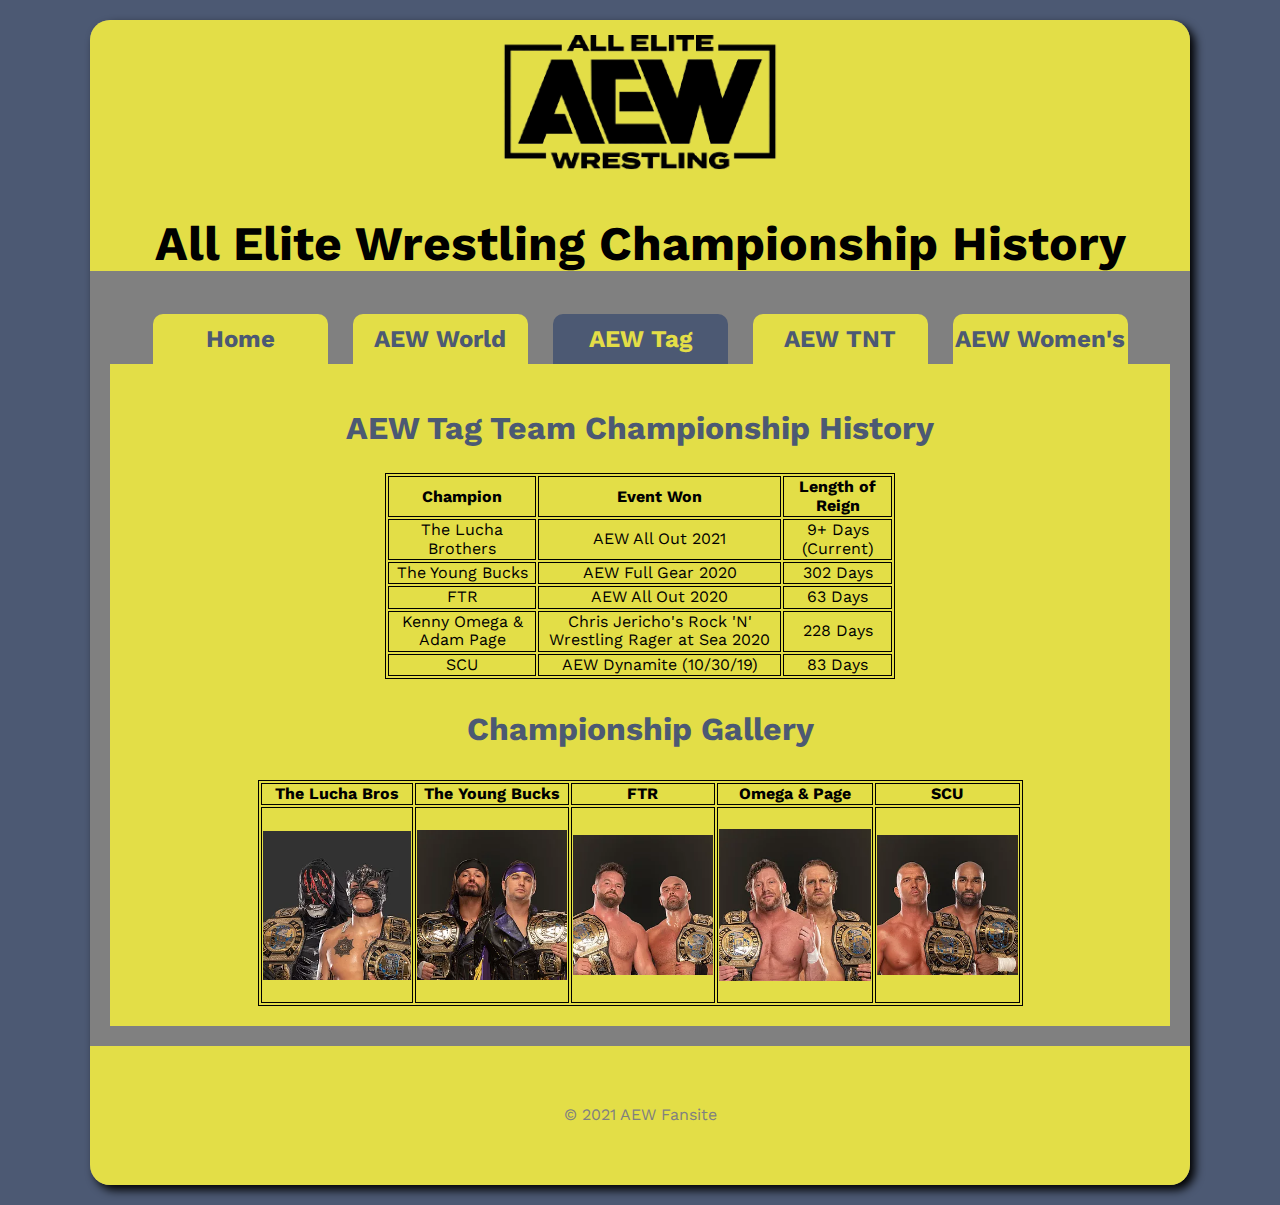
<file: AEW Tag.html>
<!DOCTYPE html>
<html lang="en">
<head>
    <title>All Elite Wrestling Championship History</title>
    <meta charset="utf-8">
    <link rel="preconnect" href="https://fonts.googleapis.com">
    <link rel="preconnect" href="https://fonts.gstatic.com" crossorigin>
    <link href="https://fonts.googleapis.com/css2?family=Ubuntu:wght@400;700&family=Work+Sans:wght@700&display=swap" rel="stylesheet">
    <link rel="stylesheet" href="css/normalize.css">
    <link rel="stylesheet" href="css/styles.css">
</head>

<body>
    <div id="container">
    <header>
        <img src="images/aew logo.png" alt="Company Logo">
        <h1>All Elite Wrestling Championship History</h1>
    </header>
    <nav>
            <a href="index.html">Home</a>
            <a href="AEW World Championship.html">AEW World</a>
            <a class="active" href="AEW Tag.html">AEW Tag</a>
            <a href="AEW TNT.html">AEW TNT</a>
            <a href="AEW Women's.html">AEW Women's</a>
    </nav>
    <main>
        <h2>AEW Tag Team Championship History</h2>
        <table class="center">
            <tr>
              <th>Champion</th>
              <th>Event Won</th>
              <th>Length of Reign</th>
            </tr>
            <tr>
              <td>The Lucha Brothers</td>
              <td>AEW All Out 2021</td>
              <td>9+ Days (Current)</td>
            </tr>
            <tr>
              <td>The Young Bucks</td>
              <td>AEW Full Gear 2020</td>
              <td>302 Days</td>
            </tr>
            <tr>
              <td>FTR</td>
              <td>AEW All Out 2020</td>
              <td>63 Days</td>
            </tr>
            <tr>
                <td>Kenny Omega & Adam Page</td>
                <td>Chris Jericho's Rock 'N' Wrestling Rager at Sea 2020</td>
                <td>228 Days</td>
              </tr>
              <tr>
                <td>SCU</td>
                <td>AEW Dynamite (10/30/19)</td>
                <td>83 Days</td>
              </tr>
          </table>

          <h3>Championship Gallery</h3>
          
          <table class="center2">
            <tr>
                <th>The Lucha Bros</th>
                <th>The Young Bucks</th>
                <th>FTR</th>
                <th>Omega & Page</th>
                <th>SCU</th>
            </tr>
            <tr>
                <td><img src="images/Lucha Bros.webp" alt="Lucha Bros" style="height:100%; width:100%"></td>
                <td><img src="images/Young Bucks.webp" alt="Young Bucks" style="height:100%; width:100%"></td>
                <td><img src="images/FTR.webp" alt="Jericho" style="height:100%; width:100%"></td>
                <td><img src="images/OmegaPage.webp" alt="Omega Page" style="height:100%; width:100%"></td>
                <td><img src="images/SCU.webp" alt="SCU" style="height:100%; width:100%"></td>
            </tr>
        </table>

        
    </main>

   
    <footer>&copy; 2021 AEW Fansite</footer>
</div>
</body>
</html>
</file>
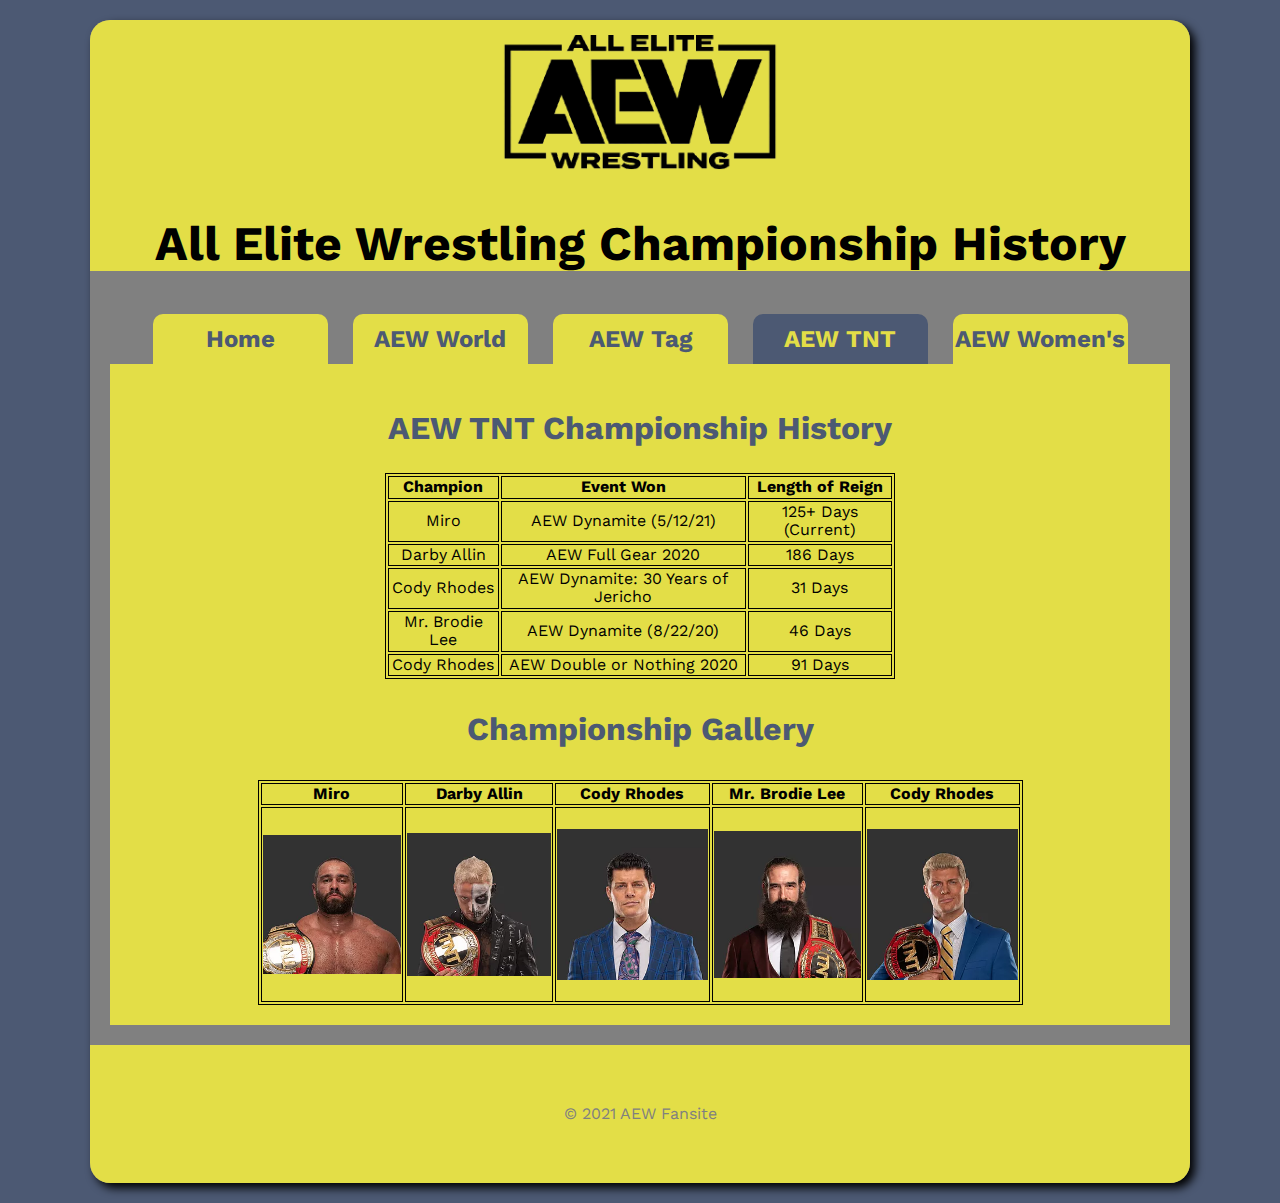
<file: AEW TNT.html>
<!DOCTYPE html>
<html lang="en">
<head>
    <title>All Elite Wrestling Championship History</title>
    <meta charset="utf-8">
    <link rel="preconnect" href="https://fonts.googleapis.com">
    <link rel="preconnect" href="https://fonts.gstatic.com" crossorigin>
    <link href="https://fonts.googleapis.com/css2?family=Ubuntu:wght@400;700&family=Work+Sans:wght@700&display=swap" rel="stylesheet">
    <link rel="stylesheet" href="css/normalize.css">
    <link rel="stylesheet" href="css/styles.css">
</head>

<body>
    <div id="container">
    <header>
        <img src="images/aew logo.png" alt="Company Logo">
        <h1>All Elite Wrestling Championship History</h1>
    </header>
    <nav>
            <a href="index.html">Home</a>
            <a href="AEW World Championship.html">AEW World</a>
            <a href="AEW Tag.html">AEW Tag</a>
            <a class="active" href="AEW TNT.html">AEW TNT</a>
            <a href="AEW Women's.html">AEW Women's</a>
    </nav>
    <main>
        <h2>AEW TNT Championship History</h2>
        <table class="center">
            <tr>
              <th>Champion</th>
              <th>Event Won</th>
              <th>Length of Reign</th>
            </tr>
            <tr>
              <td>Miro</td>
              <td>AEW Dynamite (5/12/21)</td>
              <td>125+ Days (Current)</td>
            </tr>
            <tr>
              <td>Darby Allin</td>
              <td>AEW Full Gear 2020</td>
              <td>186 Days</td>
            </tr>
            <tr>
              <td>Cody Rhodes</td>
              <td>AEW Dynamite: 30 Years of Jericho</td>
              <td>31 Days</td>
            </tr>
            <tr>
                <td>Mr. Brodie Lee</td>
                <td>AEW Dynamite (8/22/20)</td>
                <td>46 Days</td>
              </tr>
              <tr>
                <td>Cody Rhodes</td>
                <td>AEW Double or Nothing 2020</td>
                <td>91 Days</td>
              </tr>
          </table>

          <h3>Championship Gallery</h3>
          
          <table class="center2">
            <tr>
                <th>Miro</th>
                <th>Darby Allin</th>
                <th>Cody Rhodes</th>
                <th>Mr. Brodie Lee</th>
                <th>Cody Rhodes</th>
            </tr>
            <tr>
                <td><img src="images/miro.webp" alt="Miro" style="height:100%; width:100%"></td>
                <td><img src="images/darby.webp" alt="Darby" style="height:100%; width:100%"></td>
                <td><img src="images/codyblack.webp" alt="Cody" style="height:100%; width:100%"></td>
                <td><img src="images/brodie.webp" alt="Brodie" style="height:100%; width:100%"></td>
                <td><img src="images/codyblonde.webp" alt="Cody" style="height:100%; width:100%"></td>
            </tr>
        </table>

        
    </main>

   
    <footer>&copy; 2021 AEW Fansite</footer>
</div>
</body>
</html>
</file>
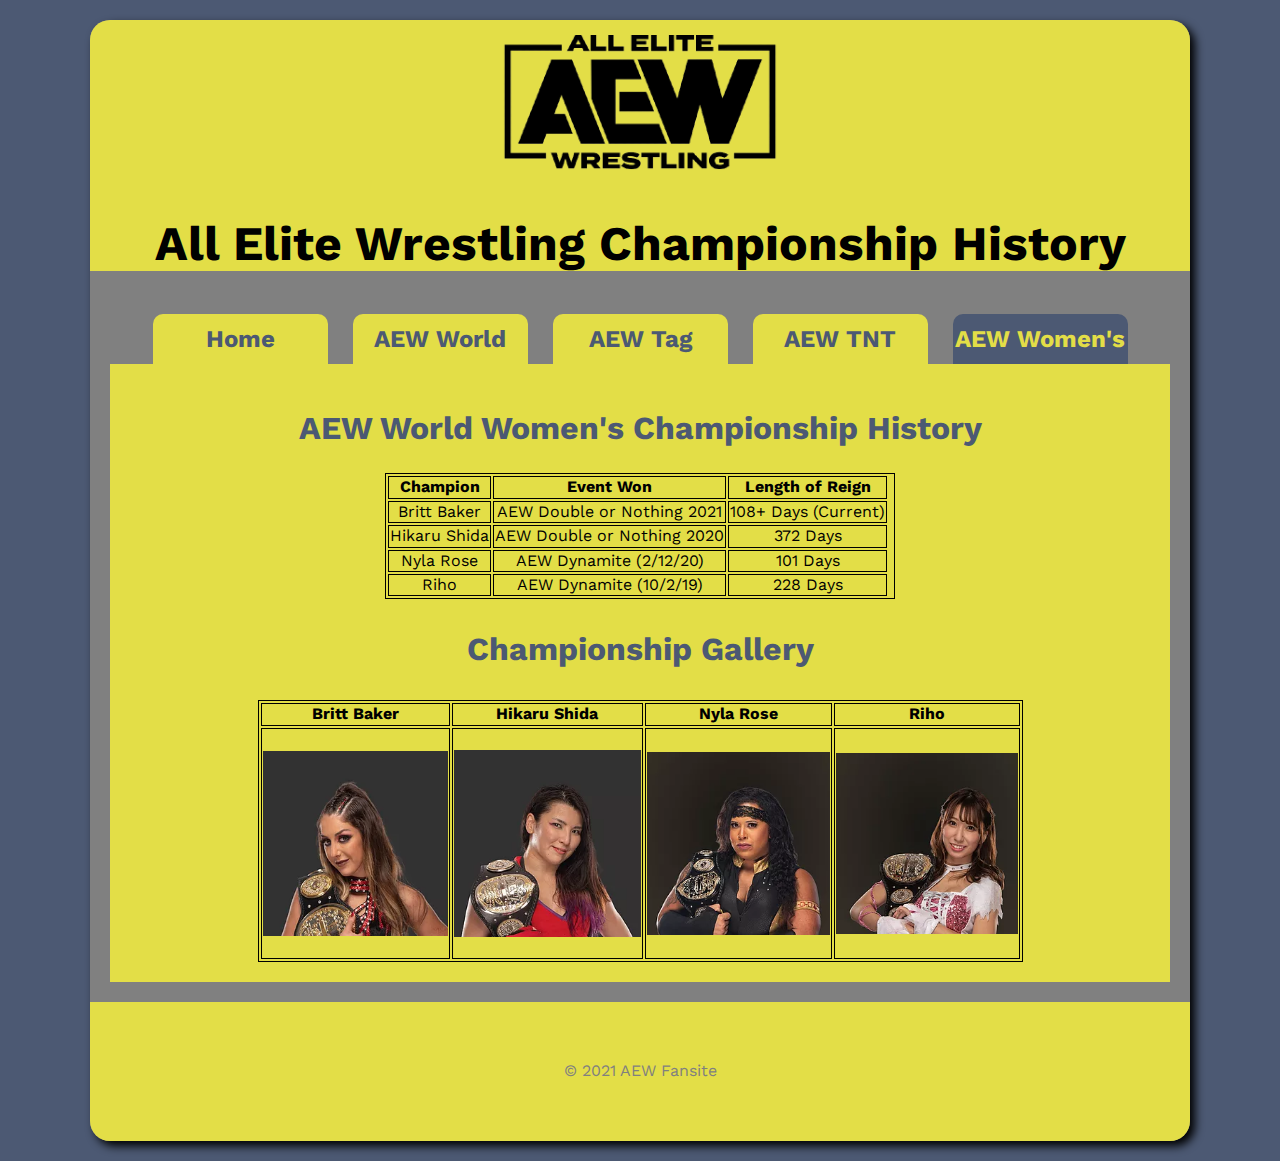
<file: AEW Women's.html>
<!DOCTYPE html>
<html lang="en">
<head>
    <title>All Elite Wrestling Championship History</title>
    <meta charset="utf-8">
    <link rel="preconnect" href="https://fonts.googleapis.com">
    <link rel="preconnect" href="https://fonts.gstatic.com" crossorigin>
    <link href="https://fonts.googleapis.com/css2?family=Ubuntu:wght@400;700&family=Work+Sans:wght@700&display=swap" rel="stylesheet">
    <link rel="stylesheet" href="css/normalize.css">
    <link rel="stylesheet" href="css/styles.css">
</head>

<body>
    <div id="container">
    <header>
        <img src="images/aew logo.png" alt="Company Logo">
        <h1>All Elite Wrestling Championship History</h1>
    </header>
    <nav>
            <a href="index.html">Home</a>
            <a href="AEW World Championship.html">AEW World</a>
            <a href="AEW Tag.html">AEW Tag</a>
            <a href="AEW TNT.html">AEW TNT</a>
            <a class="active" href="AEW Women's.html">AEW Women's</a>
    </nav>
    <main>
        <h2>AEW World Women's Championship History</h2>
        <table class="center">
            <tr>
              <th>Champion</th>
              <th>Event Won</th>
              <th>Length of Reign</th>
            </tr>
            <tr>
              <td>Britt Baker</td>
              <td>AEW Double or Nothing 2021</td>
              <td>108+ Days (Current)</td>
            </tr>
            <tr>
              <td>Hikaru Shida</td>
              <td>AEW Double or Nothing 2020</td>
              <td>372 Days</td>
            </tr>
            <tr>
              <td>Nyla Rose</td>
              <td>AEW Dynamite (2/12/20)</td>
              <td>101 Days</td>
            </tr>
            <tr>
                <td>Riho</td>
                <td>AEW Dynamite (10/2/19)</td>
                <td>228 Days</td>
              </tr>
          </table>

          <h3>Championship Gallery</h3>         
          <table class="center2">
            <tr>
                <th>Britt Baker</th>
                <th>Hikaru Shida</th>
                <th>Nyla Rose</th>
                <th>Riho</th>
            </tr>
            <tr>
                <td><img src="images/baker.webp" alt="Baker" style="height:100%; width:100%"></td>
                <td><img src="images/shida.webp" alt="Shida" style="height:100%; width:100%"></td>
                <td><img src="images/nyla.webp" alt="Rose" style="height:100%; width:100%"></td>
                <td><img src="images/riho.webp" alt="Riho" style="height:100%; width:100%"></td>
            </tr>
        </table>

        
    </main>

   
    <footer>&copy; 2021 AEW Fansite</footer>
</div>
</body>
</html>
</file>
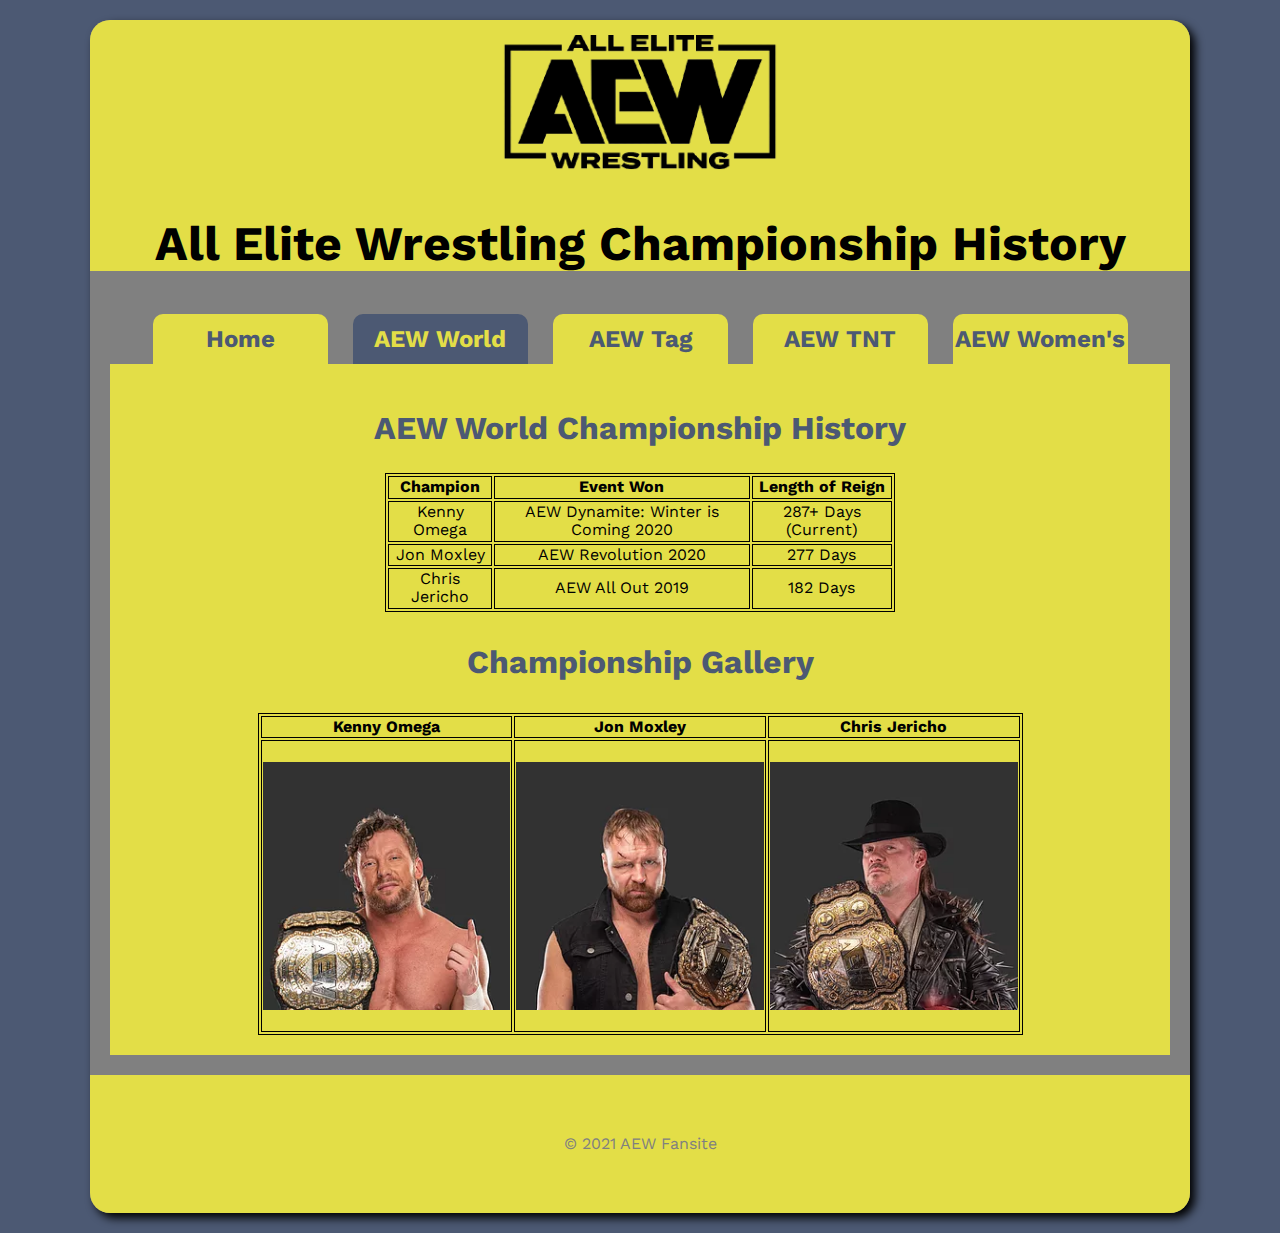
<file: AEW World Championship.html>
<!DOCTYPE html>
<html lang="en">
<head>
    <title>All Elite Wrestling Championship History</title>
    <meta charset="utf-8">
    <link rel="preconnect" href="https://fonts.googleapis.com">
    <link rel="preconnect" href="https://fonts.gstatic.com" crossorigin>
    <link href="https://fonts.googleapis.com/css2?family=Ubuntu:wght@400;700&family=Work+Sans:wght@700&display=swap" rel="stylesheet">
    <link rel="stylesheet" href="css/normalize.css">
    <link rel="stylesheet" href="css/styles.css">
</head>

<body>
    <div id="container">
    <header>
        <img src="images/aew logo.png" alt="Company Logo">
        <h1>All Elite Wrestling Championship History</h1>
    </header>
    <nav>
            <a href="index.html">Home</a>
            <a class="active" href="AEW World Championship.html">AEW World</a>
            <a href="AEW Tag.html">AEW Tag</a>
            <a href="AEW TNT.html">AEW TNT</a>
            <a href="AEW Women's.html">AEW Women's</a>
    </nav>
    <main>
        <h2>AEW World Championship History</h2>
        <table class="center">
            <tr>
              <th>Champion</th>
              <th>Event Won</th>
              <th>Length of Reign</th>
            </tr>
            <tr>
              <td>Kenny Omega</td>
              <td>AEW Dynamite: Winter is Coming 2020</td>
              <td>287+ Days (Current)</td>
            </tr>
            <tr>
              <td>Jon Moxley</td>
              <td>AEW Revolution 2020</td>
              <td>277 Days</td>
            </tr>
            <tr>
              <td>Chris Jericho</td>
              <td>AEW All Out 2019</td>
              <td>182 Days</td>
            </tr>
          </table>

          <h3>Championship Gallery</h3>
          
          <table class="center2">
            <tr>
                <th>Kenny Omega</th>
                <th>Jon Moxley</th>
                <th>Chris Jericho</th>
            </tr>
            <tr>
                <td><img src="images/Kenny Omega.webp" alt="Omega" style="height:100%; width:100%"></td>
                <td><img src="images/Jon Moxley.webp" alt="Moxley" style="height:100%; width:100%"></td>
                <td><img src="images/Chris Jericho.webp" alt="Jericho" style="height:100%; width:100%"></td>
            </tr>
        </table>

        
    </main>

   
    <footer>&copy; 2021 AEW Fansite</footer>
</div>
</body>
</html>
</file>
<file: css/styles.css>
body {
    background-color:#4C5973;
    font-family: 'Work Sans', sans-serif;
}

#container {
    background-color: gray;
    width: 1100px;
    margin: 20px auto;
    border-radius: 20px;
    box-shadow: #000 5px 5px 10px;
}

header {
    padding-top: 20px 0;
    background-color: #E3DE47;
    border-radius: 20px 20px 0 0;
}

header img {
    display: block;
    width: 30%;
    margin: 0 auto;
}

header h1 {
    font-size: 3em;
    text-align: center;
    color: black;
    font-family: 'Work Sans', sans-serif;
}

nav {
    background-color: gray;
    padding-top: 10px;
    text-align: center;
}

nav a {
    display: inline-block;
    background-color: #E3DE47;
    height: 50px;
    width: 175px;
    font-size: 1.5em;
    font-weight: bold;
    line-height: 50px;
    color: #4C5973;
    text-decoration: none;
    border-radius: 10px 10px 0 0;
    margin: 0 10px;

}

nav a:hover {
    background-color: #4C5973;
    color: #E3DE47;
}

main {
background-color: #E3DE47;
padding: 20px;
margin: 0 20px 20px 20px;
}

main h2 {
    text-align: center;
    color: #4C5973;
    font-size: 2em;
    font-family: 'Work Sans', sans-serif;
}

main img {
    display: block;
    width: 50%;
    margin: 20px auto;
}

footer {
    background-color: #E3DE47;
    padding: 60px 0;
    color: gray;
    font-size: 1.5ems;
    text-align: center;
    border-radius: 0 0 20px 20px;
}

.active {
    background-color: #4C5973;
    color: #E3DE47;
}

.pro_head {
    text-align: center;
    color: #F26D6D;
    font-size: 1.5em;
    font-family: 'Work Sans', sans-serif;
}

table, th, td {
    border: 1px solid black;
    text-align: center;
  }

  main h3 {
    text-align: center;
    color: #4C5973;
    font-size: 2em;
    font-family: 'Work Sans', sans-serif;
}

.center {
    display: block;
    margin-left: auto;
    margin-right: auto;
    width: 50%;
}

.center2 {
    display: block;
    margin-left: auto;
    margin-right: auto;
    width: 75%;
}
</file>
